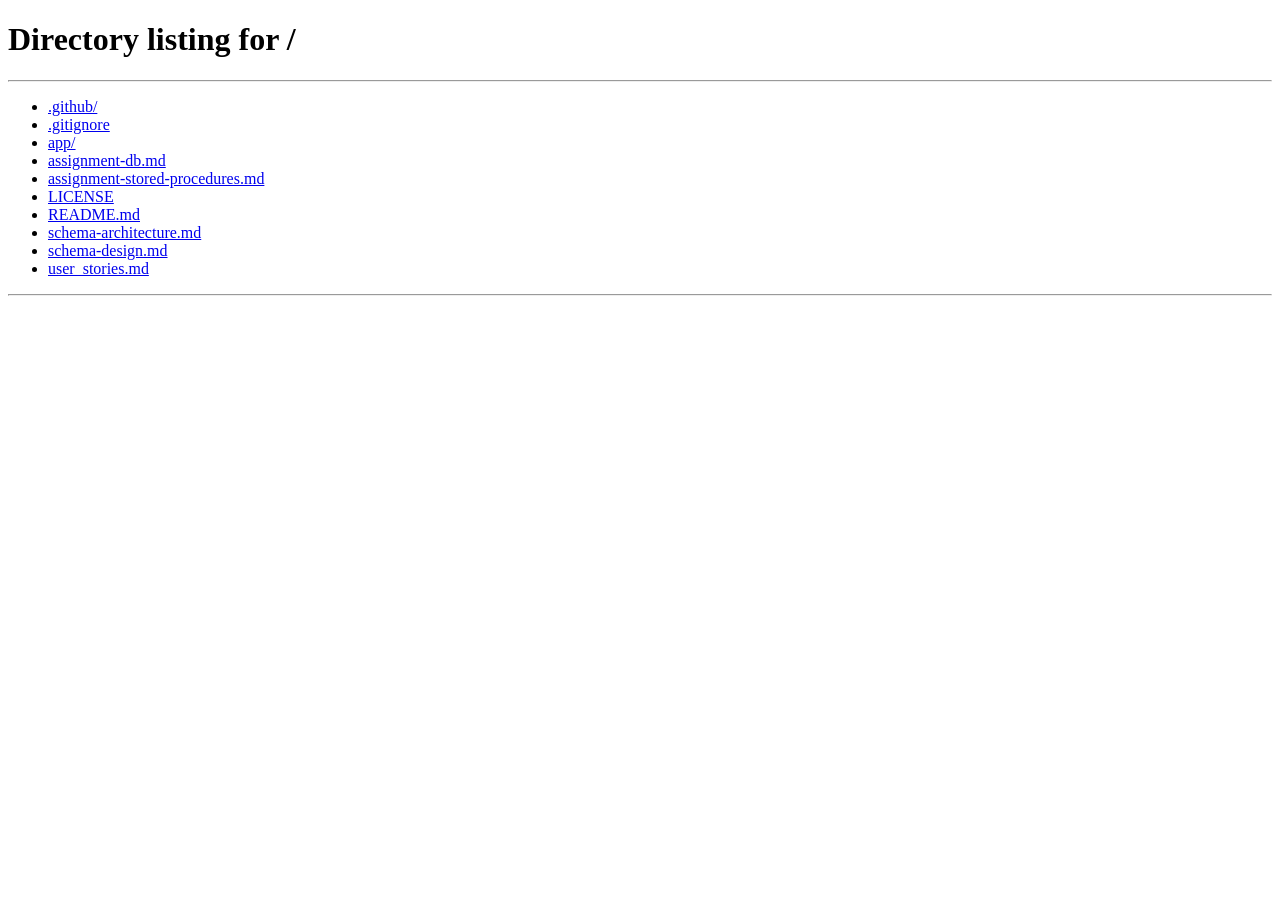
<file: app/src/main/resources/static/pages/addPrescription.html>
<!-- addPrescription.html -->
<!DOCTYPE html>
<html lang="en">

<head>
    <meta charset="UTF-8">
    <link rel="icon" type="image/svg+xml" href="../assets/images/logo/logo.png" />
    <title>DoctorDashboard</title>
    <link rel="stylesheet" href="../assets/css/adminDashboard.css">
    <link rel="stylesheet" href="../assets/css/doctorDashboard.css">
    <link rel="stylesheet" href="../assets/css/addPrescription.css">
    <link rel="stylesheet" href="../assets/css/style.css">
    <script src="../js/render.js" defer></script>
    <script src="../js/util.js" defer></script>
    <script src="../js/components/header.js" defer></script>
    <script src="../js/components/footer.js" defer></script>
    <script type="module" src = "../js/addPrescription.js"></script>

</head>

<body onload="renderContent()">
    <div class="container">
        <div class="wrapper">
            <div id="header"></div>
            <div class="main-content">
                <div class="form-container">
                    <h2 id="heading">Add <span>Prescription</span></h2>
                    <form>
                        <label for="patientName">Patient Name</label>
                        <input type="text" id="patientName" disabled>

                        <label for="medicines">Medicine Names</label>
                        <input type="text" id="medicines" placeholder="e.g. Paracetamol, Vitamin C" required>

                        <label for="dosage">Dosage Instructions</label>
                        <textarea id="dosage" rows="3"
                            placeholder="e.g - Paracetamol"></textarea>

                        <label for="notes">Additional Notes</label>
                        <textarea id="notes" rows="3"
                            placeholder="Any precautions or observations (optional)"></textarea>

                        <button type="submit" class="btn-primary" id="savePrescription">Add Prescription</button>
                        <button type="button" onclick="selectRole('doctor')" class="btn-secondary">Cancel</button>
                    </form>
                </div>
            </div>
            <div id="footer"></div>
        </div>
    </div>
</body>
</html>
</file>
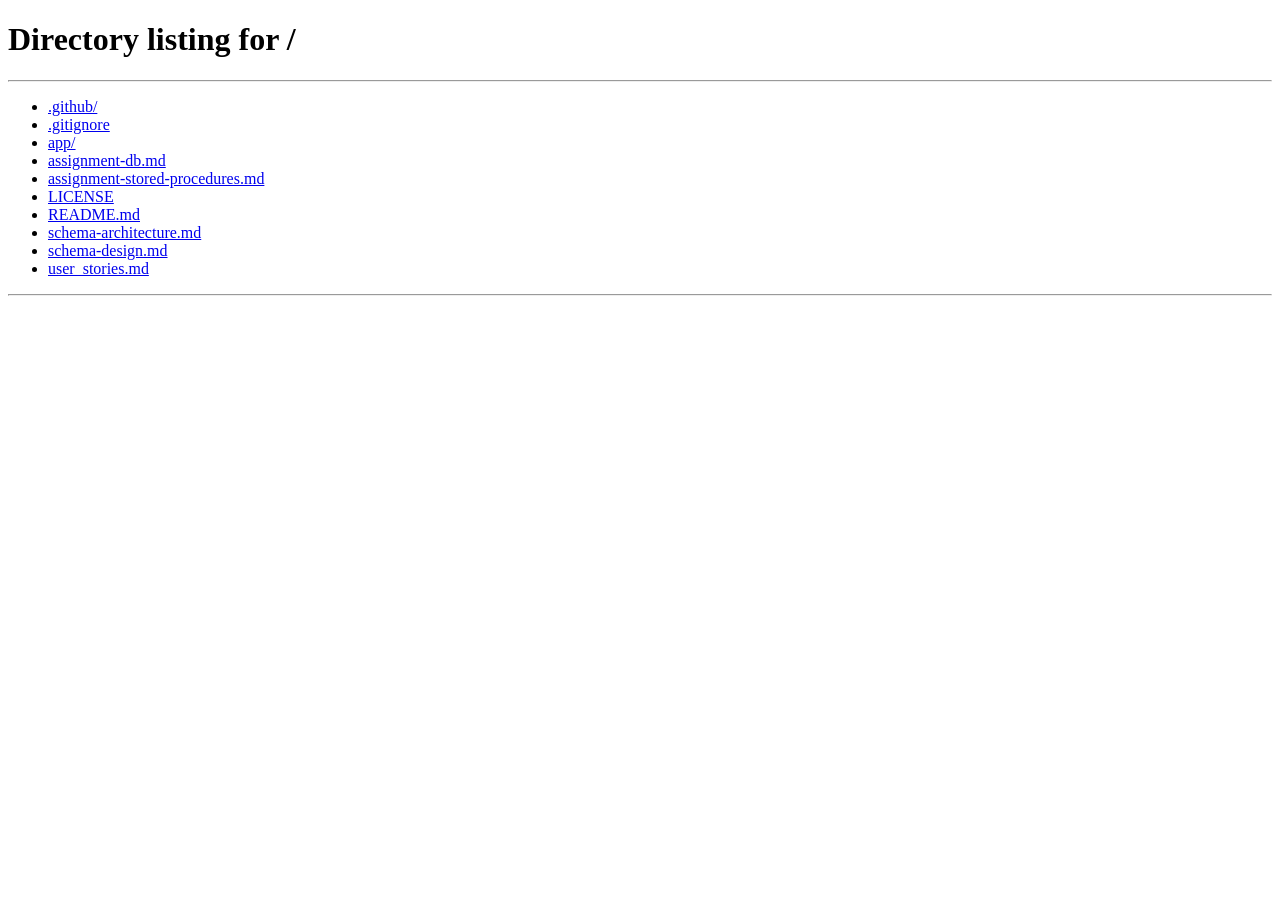
<file: app/src/main/resources/static/pages/loggedPatientDashboard.html>
<!-- loggedPatientDashboard.html -->
<!DOCTYPE html>
<html lang="en">
<head>
    <meta charset="UTF-8">
    <link rel="icon" type="image/svg+xml" href="../assets/images/logo/logo.png" />
    <title>LoggedPatientDashboard</title>
    <link rel = "stylesheet" href = "../assets/css/adminDashboard.css">
    <link rel = "stylesheet" href = "../assets/css/style.css">
    <link rel = "stylesheet" href = "../assets/css/patientDashboard.css">
    <script src = "../js/render.js" defer></script>
    <script src = "../js/util.js" defer></script>
    <script src = "../js/components/header.js" defer></script>
    <script src = "../js/components/footer.js" defer></script>
    <script type = "module" src = "../js/loggedPatient.js" defer></script>
</head>
<body onload="renderContent()">
    <div class="container">
        <div class="wrapper">
            <div id="header"></div>
            <main class="main-content">
                <input type="text" id="searchBar" class="searchBar" placeholder="Search Bar for custom output" />
                <div class="filter-wrapper">
                    <select class="filter-select" id="filterTime">
                        <option value="">Sort by Time</option>
                        <option value="AM">AM</option>
                        <option value="PM">PM</option>
                    </select>
                    <select class="filter-select" id="filterSpecialty">
                        <option value="">Filter by Specialty</option>
                        <option value="Cardiologist">Cardiologist</option>
                        <option value="Dermatologist">Dermatologist</option>
                        <option value="Neurologist">Neurologist</option>
                        <option value="Pediatrician">Pediatrician</option>
                        <option value="Orthopedic">Orthopedic</option>
                        <option value="Gynecologist">Gynecologist</option>
                        <option value="Psychiatrist">Psychiatrist</option>
                        <option value="Dentist">Dentist</option>
                        <option value="Ophthalmologist">Ophthalmologist</option>
                        <option value="Ent">ENT Specialist</option>
                        <option value="Urologist">Urologist</option>
                        <option value="Oncologist">Oncologist</option>
                        <option value="Gastroenterologist">Gastroenterologist</option>
                        <option value="General">General Physician</option>
                    </select>
                </div>
                <div id="content"></div>
            </main>
            <div id="footer"></div>
        </div>
    </div>
</body>
</html>
</file>
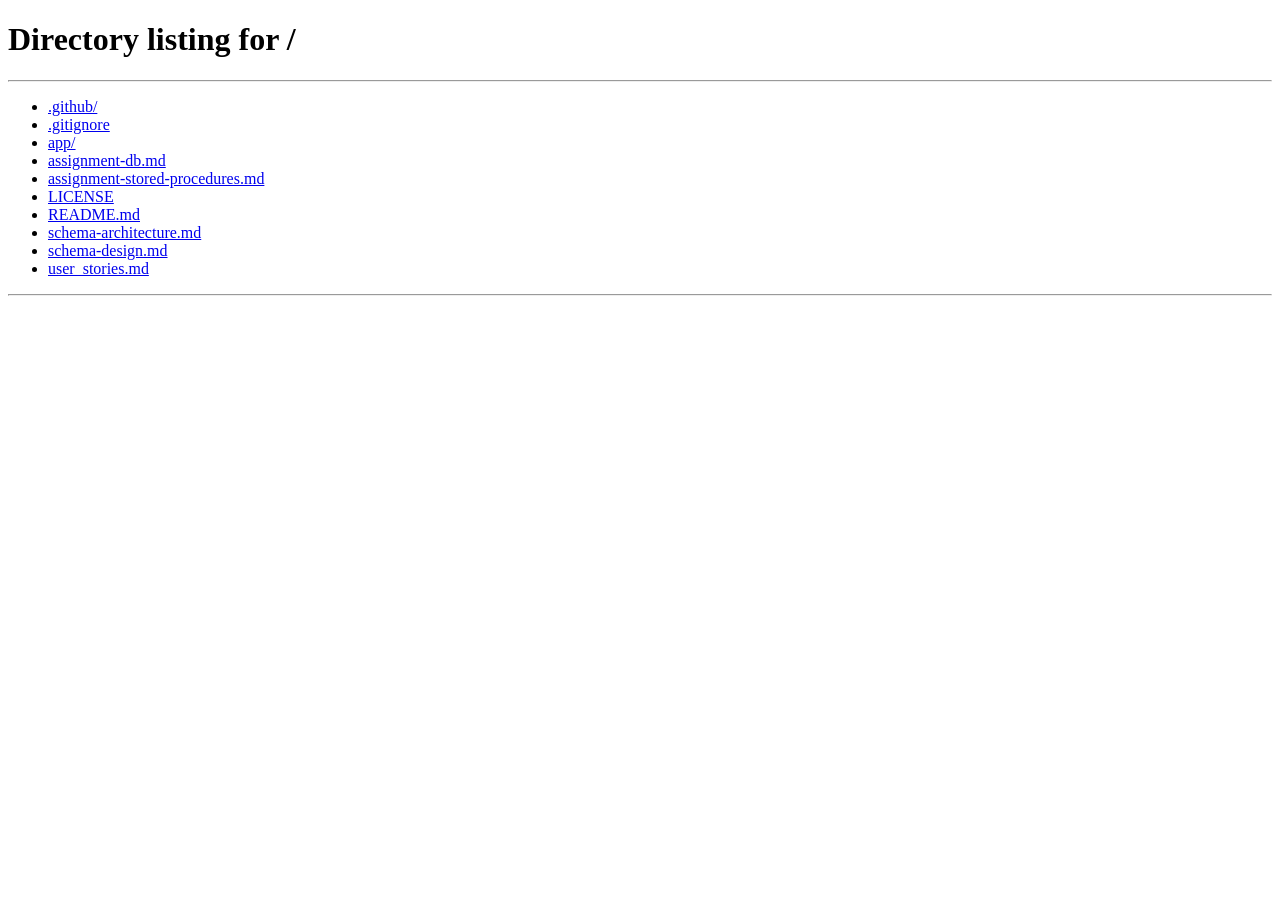
<file: app/src/main/resources/static/pages/patientAppointments.html>
<!-- patientAppointment.html -->
<!DOCTYPE html>
<html lang="en">

<head>
  <meta charset="UTF-8">
  <link rel="icon" type="image/svg+xml" href="../assets/images/logo/logo.png" />
  <title>Patient Appointments</title>
  <link rel="stylesheet" href="../assets/css/adminDashboard.css">
  <link rel="stylesheet" href="../assets/css/doctorDashboard.css">
  <link rel="stylesheet" href="../assets/css/style.css">
  <script src="../js/render.js" defer></script>
  <script src="../js/util.js" defer></script>
  <script src="../js/components/header.js" defer></script>
  <script src="../js/components/footer.js" defer></script>
  <script type="module" src="../js/patientAppointment.js" defer></script>
</head>

<body onload="renderContent()">
  <div class="container">
    <div class="wrapper">
      <div id="header"></div>
      <div class="main-content">
        <h2>Patient <span>Appointment</span></h2>
        <input type="text" id="searchBar" class="searchBar" placeholder="Search Bar for custom output" />
                <div class="filter-wrapper">
                    <select class="filter-select" id="appointmentFilter">
                        <option value="allAppointments">All Appointments</option>
                        <option value="future">Upcoming Appointments</option>
                        <option value="past">Past Appointments</option>
                    </select>
                </div>
        <table id="patientTable">
          <thead class="table-header">
            <tr>
              <th>Patient Name</th>
              <th>Doctor Name</th>
              <th>Date</th>
              <th>Time</th>
              <th>Actions</th>
            </tr>
          </thead>
          <tbody id="patientTableBody">
            <!-- rows will be inserted here dynamically -->
          </tbody>
        </table>
      </div>
      <div id="footer"></div>
    </div>
  </div>
</body>
</html>
</file>
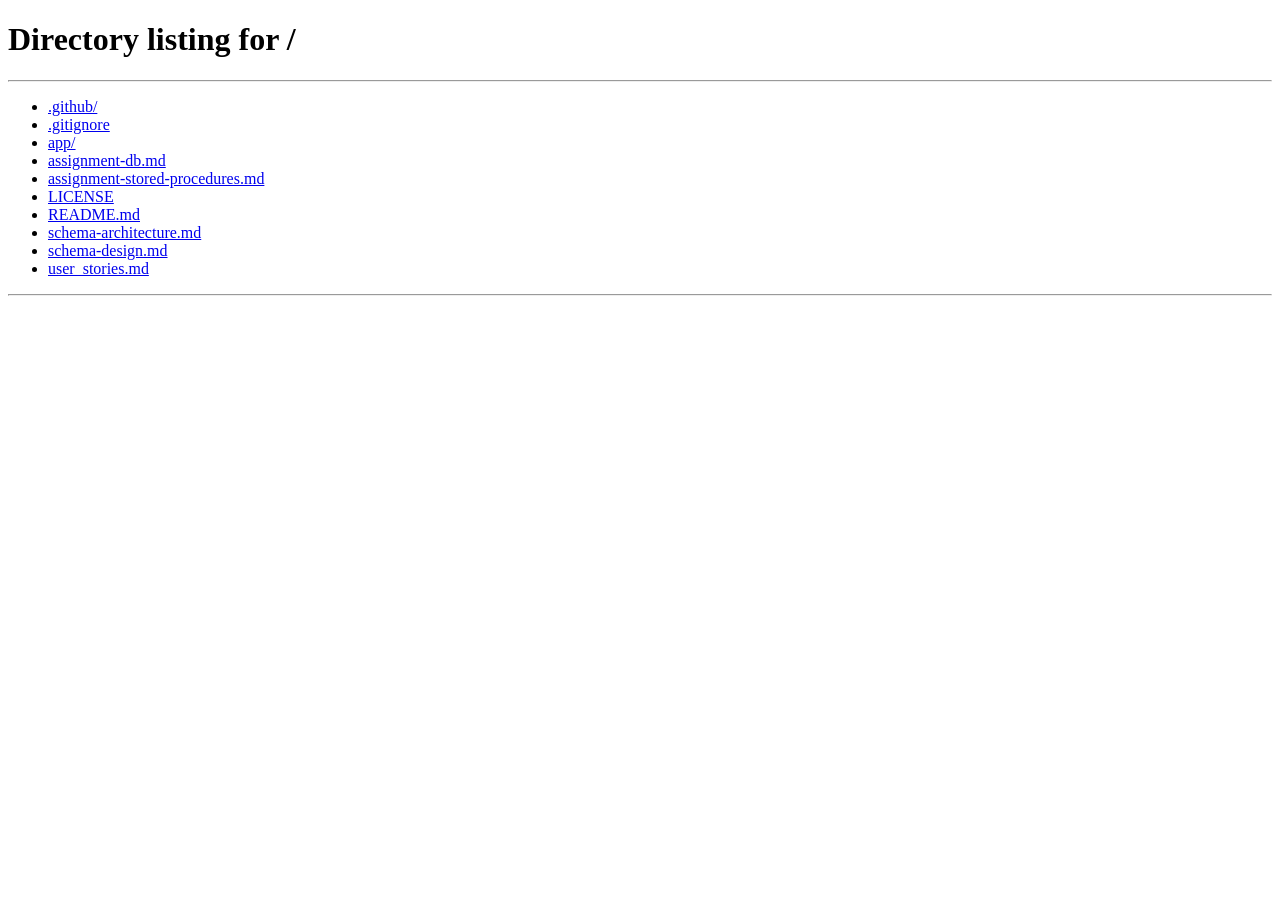
<file: app/src/main/resources/static/pages/patientDashboard.html>
<!-- patientDashboard.html -->
<!DOCTYPE html>
<html lang="en">

<head>
    <meta charset="UTF-8">
    <link rel="icon" type="image/svg+xml" href="../assets/images/logo/logo.png" />
    <title>PatientDashboard</title>
    <link rel="stylesheet" href="../assets/css/adminDashboard.css">
    <link rel="stylesheet" href="../assets/css/style.css">
    <link rel="stylesheet" href="../assets/css/patientDashboard.css">
    <script src="../js/render.js" defer></script>
    <script src="../js/util.js" defer></script>
    <script src="../js/components/header.js" defer></script>
    <script src="../js/components/footer.js" defer></script>
    <script type="module" src="../js/components/modals.js"></script>
</head>

<body onload="renderContent()">
    <div class="container">
        <div class="wrapper">
            <div id="header"></div>
            <main class="main-content">
                <input type="text" id="searchBar" class="searchBar" placeholder="Search Bar for custom output" />
                <div class="filter-wrapper">
                    <select class="filter-select" id="filterTime">
                        <option value="">Sort by Time</option>
                        <option value="AM">AM</option>
                        <option value="PM">PM</option>
                    </select>
                    <select class="filter-select" id="filterSpecialty">
                        <option value="">Filter by Specialty</option>
                        <option value="Cardiologist">Cardiologist</option>
                        <option value="Dermatologist">Dermatologist</option>
                        <option value="Neurologist">Neurologist</option>
                        <option value="Pediatrician">Pediatrician</option>
                        <option value="Orthopedic">Orthopedic</option>
                        <option value="Gynecologist">Gynecologist</option>
                        <option value="Psychiatrist">Psychiatrist</option>
                        <option value="Dentist">Dentist</option>
                        <option value="Ophthalmologist">Ophthalmologist</option>
                        <option value="Ent">ENT Specialist</option>
                        <option value="Urologist">Urologist</option>
                        <option value="Oncologist">Oncologist</option>
                        <option value="Gastroenterologist">Gastroenterologist</option>
                        <option value="General">General Physician</option>
                    </select>
                </div>
                <div id="content"></div>
            </main>
            <div id="footer"></div>
        </div>
    </div>
    <div id="modal" class="modal">
        <div class="modal-content">
            <span class="close" id="closeModal">&times;</span>
            <div id="modal-body"></div>
        </div>
    </div>
    <script type="module" src="../js/patientDashboard.js" defer></script>
</body>

</html>
</file>
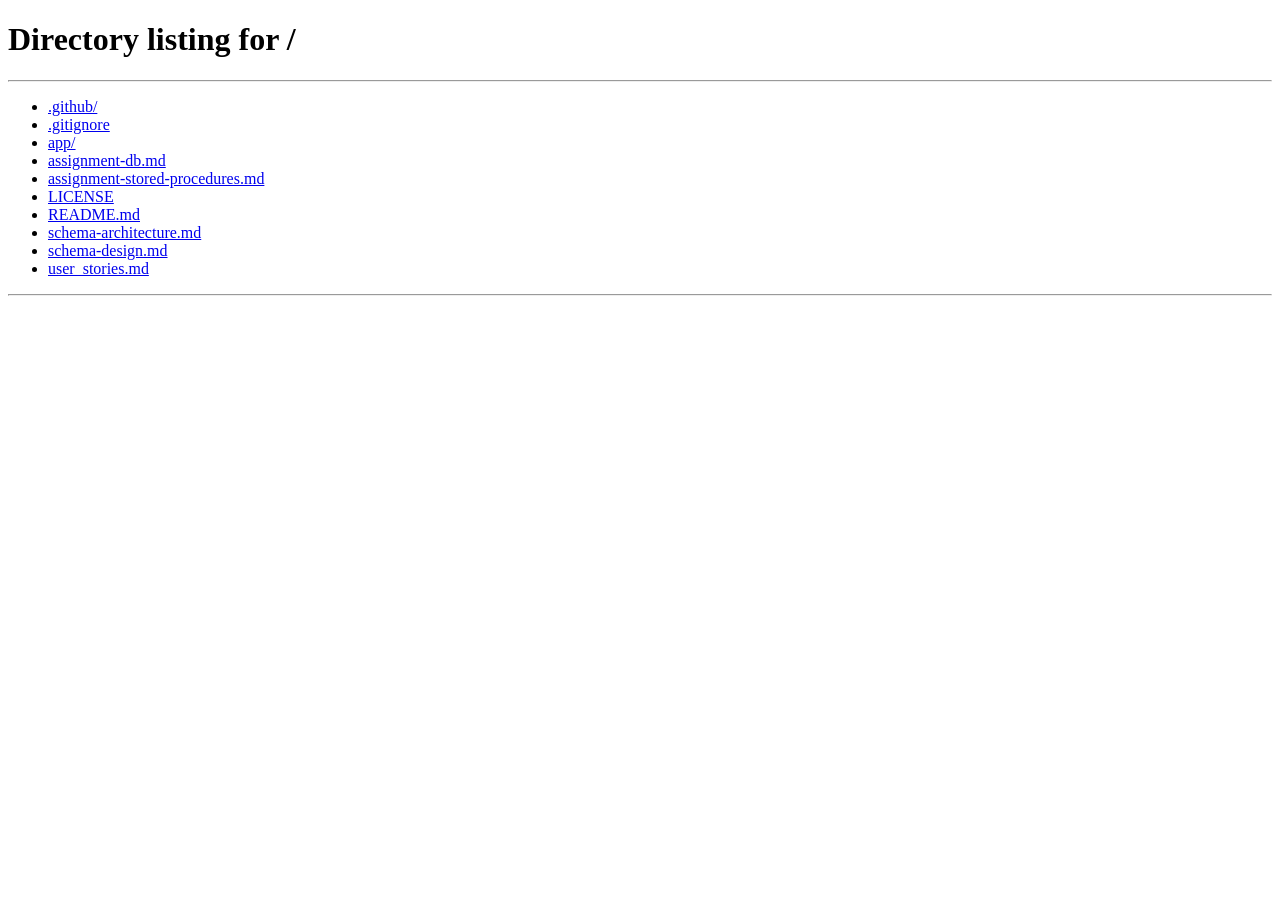
<file: app/src/main/resources/static/pages/patientRecord.html>
<!-- patientRecord.html -->
<!-- for doctor to see patient details -->
<!DOCTYPE html>
<html lang="en">
<head>
    <meta charset="UTF-8">
    <link rel="icon" type="image/svg+xml" href="../assets/images/logo/logo.png" />
    <title>DoctorDashboard</title>
    <link rel = "stylesheet" href = "../assets/css/adminDashboard.css">
    <link rel = "stylesheet" href = "../assets/css/doctorDashboard.css">
    <link rel = "stylesheet" href = "../assets/css/style.css">
    <script src = "../js/render.js" defer></script>
    <script src = "../js/util.js" defer></script>
    <script src = "../js/components/header.js" defer></script>
    <script src = "../js/components/footer.js" defer></script>
    <script type = "module" src = "../js/components/patientRecordRow.js" defer></script>
    <script type = "module" src = "../js/patientRecordServices.js" defer></script>
</head>
<body onload="renderContent()">
    <div class="container">
        <div class="wrapper">
            <div id="header"></div>
            <div class="main-content">
                <h2>Patient <span>Record</span></h2>
                <table id="patientTable">
                  <thead class="table-header">
                    <tr>
                      <th>Date</th>
                      <th>Appointment ID</th>
                      <th>Patient ID</th>
                      <th>Prescription</th>
                    </tr>
                  </thead>
                  <tbody id="patientTableBody"></tbody>
                </table>
              </div>
            <div id="footer"></div>
        </div>
    </div>

</body>  
</html>
</file>
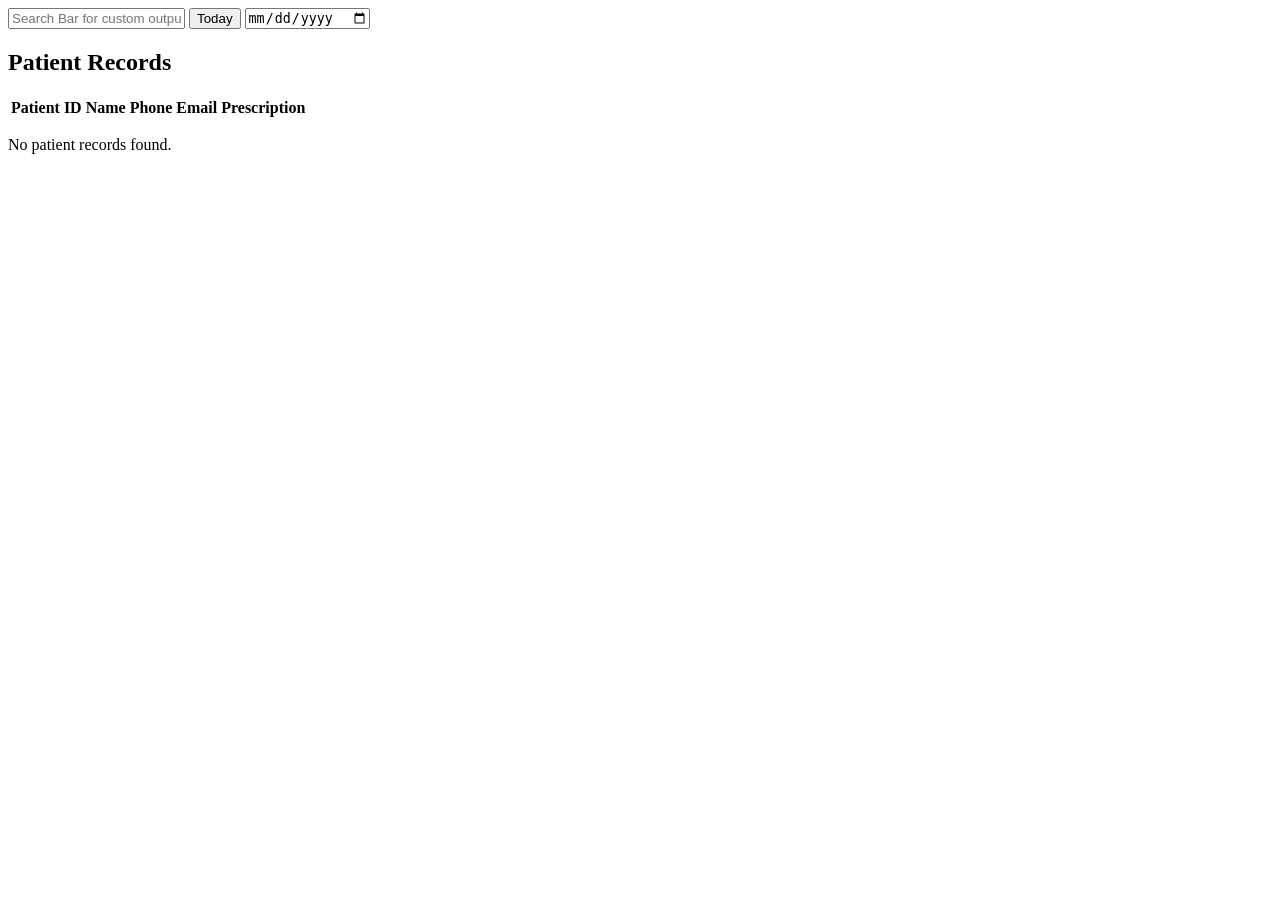
<file: app/src/main/resources/templates/doctor/doctorDashboard.html>
<!-- doctorDashboard.html -->
<!DOCTYPE html>
<html lang="en" xmlns:th="http://www.thymeleaf.org">
<head>
    <meta charset="UTF-8">
    <meta name="viewport" content="width=device-width, initial-scale=1.0">

    <title>Doctor Dashboard</title>

    <link rel="icon" type="image/png" th:href="@{/assets/images/logo/logo.png}" />
    <link rel="stylesheet" th:href="@{/assets/css/adminDashboard.css}" />
    <link rel="stylesheet" th:href="@{/assets/css/doctorDashboard.css}" />
    <link rel="stylesheet" th:href="@{/assets/css/style.css}" />

    <script th:src="@{/js/render.js}" defer></script>
    <script th:src="@{/js/util.js}" defer></script>
    <script type="module" th:src="@{/js/doctorDashboard.js}"></script>

    <script th:src="@{/js/components/header.js}" defer></script>
    <script th:src="@{/js/components/footer.js}" defer></script>

    <script th:src="@{/js/services/patientServices.js}" defer></script>

</head>
<body onload="renderContent()">
    <div class="container">
        <div class="wrapper">
            <div id="header"></div>
            <div class="main-content">
                <input type="text" id="searchBar" class="searchBar" placeholder="Search Bar for custom output" />
                <button id="todayButton">Today</button>
                <input type="date" name="datePicker" id="datePicker">

                <h2 class="table-header">Patient Records</h2>
                <table id="patientTable">
                    <th>Patient ID</th>
                    <th>Name</th>
                    <th>Phone</th>
                    <th>Email</th>
                    <th>Prescription</th>
                    <tbody id="patientTableBody"></tbody>
                </table>
                <p class="noPatientRecord">No patient records found.</p>
            </div>
            <div id="footer"></div>
        </div>
    </div>
</body>
</html>
</file>
<file: app/src/main/resources/static/assets/css/adminDashboard.css>
/*this is the style sheet for the adminDashboard. */
* {
  margin: 0;
  padding: 0;
  box-sizing: border-box;
}

html, body {
  height: 100%;
  font-family: Arial, sans-serif;
}

main {
  display: flex;
  flex-direction: column;
  min-height: 100vh;
}

h2 {
  font-size: 32px;
  font-weight: bold;
  margin-bottom: 50px;
  color: #003e3e;
}

.main-content, .wrapper {
  flex-grow: 1;
  padding: 40px;
  display: flex;
  flex-direction: column;
  text-align: center;

  background-image: url("../images/defineRole/index.png");
  background-size: cover;
  background-position: center;
  background-repeat: no-repeat;
  background-attachment: fixed;
}

button {
  background-color: #A62B1F;
  color: white;
  border: none;
  border-radius: 12px;
  padding: 10px 20px;
  margin-top: 20px;
  width: 200px;
  cursor: pointer;
  font-size: 16px;
}

button:hover {
  background-color: #A62B1F;
}

.adminBtn {
  background-color: #f4f4f4;
  color: #333;
  font-weight: bold;
  width: 110px;
  padding: 10px 0;
  border: none;
  cursor: pointer;
}

.adminBtn:hover {
  color: #A62B1F
}

.modal {
  display: none;
}
</file>
<file: app/src/main/resources/static/assets/css/doctorDashboard.css>
/* This is the style sheet for the doctorDashboard.html */
* { 
  margin: 0; 
  padding: 0; 
  box-sizing: border-box; 
}

html, body {
  height: 100%;
  font-family: Arial, sans-serif;
}

.main-content, .wrapper {
  flex-grow: 1;
  padding: 40px;
  display: flex;
  flex-direction: column;
  text-align: center;

  background-image: url("../images/defineRole/index.png");
  background-size: cover;
  background-position: center;
  background-repeat: no-repeat;
  background-attachment: fixed;
}

.table-header {
    font-size: 24px;
    color: #015c5d;
    margin-bottom: 30px;
    margin-right: 0;
}


/* Table Header */
.table-header {
    font-size: 24px;
    color: #015c5d;
    margin-bottom: 30px;
    margin-right: 0;
}

/* Table */
table {
    width: 100%;
    border-collapse: collapse;
    font-family: sans-serif;
    margin-top: 20px;
}

/* Table Head */
thead {
    background-color: #33333310;
    color: #fff;
}

/* Table Cells */
td, th {
    padding: 12px 16px;
    text-align: center;
    border-bottom: 1px solid #ddd;
}

/* Even rows */
tbody tr:nth-child(even) {
    background-color: #f9f9f959;
}

/* Odd rows */
tbody tr:nth-child(odd) {
    background-color: #ffffffc0;
}

/* Row hover */
tbody tr:hover {
    background-color: #015c5d39;
}

/* Prescription Button */
.prescription-btn {
    width: 30px;
    height: 30px;
    cursor: pointer;
    transition: transform 0.3s ease, filter 0.3s ease;
}

/* Hover */
.prescription-btn:hover {
    transform: scale(1.1);
    filter: brightness(1.2);
}

/* Click */
.prescription-btn:active {
    transform: scale(0.95);
}

.noPatientRecord {
    font-size: 16px;
    font-style: italic;
    color: grey;
}

/* Today Button */
.today-btn {
    margin-right: 10px;
    padding: 10px;
    background-color: #015c5d;
}

/* Date Picker */
.date-picker {
    margin-left: 10px;
    margin-top: 13px;
    border-radius: 8px;
    padding: 10px;
    height: 30px;
}


/* Search input */
.search-input {
    padding: 10px 15px;
    border: 1px solid #ccc;
    border-radius: 8px;
    font-size: 16px;
}

/* Search and filter buttons */
.filter-btn {
    padding: 10px 20px;
    margin: 5px;
    border: none;
    border-radius: 8px;
    background-color: #015c5d;
    color: white;
    cursor: pointer;
    transition: background-color 0.3s ease;
}

/* Hover */
.filter-btn:hover {
    background-color: #017d7e;
}


@media screen and (max-width: 768px) {

    .main-content {
        padding: 15px;
    }

    .table-header {
        font-size: 20px;
    }

    table {
        font-size: 13px;
    }

    td, th {
        padding: 8px;
    }

    .search-input {
        width: 100%;
        margin-bottom: 10px;
    }

    .filter-btn {
        padding: 8px 12px;
    }
}
/* 

**Table Header (`.table-header`)**

* Set font size to `24px` for clear emphasis.
* Use a dark teal color (`#015c5d`) for consistency with the theme.
* Add `30px` bottom margin and remove right margin.

**Table Styling (`table`)**

* Make the table full width (`100%`).
* Collapse borders for clean lines.
* Use a `sans-serif` font.
* Add `20px` top margin for spacing.

**Table Head (`thead`)**

* Set a very light dark background (`#33333310`) for header row.
* Use white text color (`#fff`).

**Table Cells (`td, th`)**

* Apply padding of `12px 16px` for spacing.
* Center-align the text.
* Add a subtle bottom border (`1px solid #ddd`).

**Table Row Styling**

* Alternate row colors for better readability:

  * Even rows: semi-transparent light grey (`#f9f9f959`).
  * Odd rows: soft white background (`#ffffffc0`).
* On hover: highlight row with a light teal overlay (`#015c5d39`).

**Prescription Button (`.prescription-btn`)**

* Set size to `30px x 30px`.
* Make it interactive with a pointer cursor.
* Add transition effects for scale and brightness on hover.
* On hover:

  * Slightly enlarge (`scale(1.1)`)
  * Brighten appearance
* On click: slightly shrink (`scale(0.95)`).

**No Record Message (`.noPatientRecord`)**

* Use a `16px` italic grey font to indicate no data gently.

**Today Button (`.today-btn`)**

* Add right margin (`10px`).
* Add padding (`10px`).
* Set background color to teal green (`#015c5d`).

**Date Picker (`.date-picker`)**

* Add left margin (`10px`) and top margin (`13px`).
* Round corners with `8px` radius.
* Add padding (`10px`) and set fixed height (`30px`).

---

Let me know if you'd like a consolidated style guide for the entire HospitalCRM frontend.
 */
</file>
<file: app/src/main/resources/static/assets/css/addPrescription.css>
/* This is the stylesheet for the addPrescription.html */

.form-container {
    width: 100%; 
    max-width: 600px;
    background: #ffffffc8;
    margin: 50px auto;
    padding: 30px;
    border-radius: 15px;
    box-shadow: 0 4px 12px rgba(0, 0, 0, 0.1);
    animation: fadeIn 0.5s ease-in-out;
  }

  .container h2 {
    text-align: center;
    color: #222;
    font-size: 28px;
    margin-bottom: 25px;
  }

  .container h2 span {
    color: #A62B1F;
  }

  label {
    display: block;
    margin-bottom: 6px;
    font-weight: 500;
    color: #333;
    text-align: left;
    font-size: 13px;
  }

  input, textarea {
    width: 100%;
    padding: 12px;
    resize: vertical;
    margin-bottom: 20px;
    border: 1px solid #cccccc6e;
    border-radius: 8px;
    font-size: 15px;
    outline: none;
    transition: 0.3s;
    font-family: "Verdana";
  }

  input:focus, textarea:focus {
    border-color: #015c5d;
    box-shadow: 0 0 4px #a7f3d0;
    filter: brightness(1.5);
  }

  #patientName{
    background-color: #bdbcbc80;
  }
  .btn-primary {
    background-color: #047857;
    color: #fff;
    padding: 14px;
    width: 100%;
    border: none;
    border-radius: 8px;
    font-size: 16px;
    cursor: pointer;
    transition: 0.3s;
  }

  .btn-primary:hover {
    background-color: #065f46;
  }

  .btn-secondary {
    background-color: transparent;
    color: #333;
    border: 1px solid #ccc;
    padding: 12px;
    width: 100%;
    border-radius: 8px;
    font-size: 15px;
    margin-top: 12px;
    cursor: pointer;
  }

  .btn-secondary:hover{
    color: #fff;
  }

  @keyframes fadeIn {
    from { opacity: 0; transform: translateY(30px); }
    to   { opacity: 1; transform: translateY(0); }
  }
</file>
<file: app/src/main/resources/static/assets/css/style.css>
/* This is the style sheet for global change across the files. */

/* style.css */
.header {
    display: flex;
    justify-content: space-between;
    align-items: center;
    background-color: #f4f4f4;
    color: #333;
    padding: 10px 20px;
    border-bottom: 2px solid #ccc;
    flex-wrap: wrap;
    min-height: 60px;
  }
  
  /* Logo section with image + title */
  .logo-link{
    display: flex;
    align-items: center;
    gap: 10px;
    
  }
  
  .logo-img {
    height: 40px;
    width: auto;
    max-width: 100%;
    object-fit: contain;
  }
  
  /* Logo text / slogan */
  .logo-title {
    font-size: 20px;
    font-weight: bold;
    color: #333;
  }
  
  /* Nav links styling */
  nav a {
    margin-left: 20px;
    margin-right: 20px;
    text-decoration: none;
    color: #333;
    font-weight: bold;
  }
  
  nav a:hover {
    color: #003e3e;
  }
  

  /* Responsive behavior */
  @media (max-width: 600px) {
    .header {
      flex-direction: column;
      align-items: flex-start;
    }
  
    nav {
      margin-top: 10px;
    }
  
    nav a {
      margin-left: 0;
      margin-right: 10px;
    }
  
    .logo-img {
      height: 30px;
    }
  
    .logo-title {
      font-size: 18px;
    }
  }

  .doctorHeader{
    margin-right: 30px
  }
  .doctorHeader:hover{
    color:#A62B1F;
  }
/* Footer Section */
.footer {
    background-color: #f4f4f4;
    color: #fff;
    padding: 40px 20px;
    border-top: 2px solid #f4f4f4;
    
  }
  
  .footer-container {
    display: flex;
    flex-wrap: wrap;
    justify-content: space-between;
    gap: 30px;
    max-width: 1200px;
    margin: 0 auto;
  }
  
  .footer-logo {
    flex: 1 1 250px;
    display: flex;
    flex-direction: column;
    align-items: flex-start;
    gap: 15px;
  }
  
  .footer-logo img {
    height: 50px;
    width: auto;
  }
  
  .footer-logo p {
    font-size: 14px;
    color: #0a0a23;
  }
  
  .footer-links {
    display: flex;
    flex: 2 1 500px;
    justify-content: space-between;
    flex-wrap: wrap;
    gap: 20px;
  }
  
  .footer-column {
    display: flex;
    flex-direction: column;
    gap: 10px;
  }
  
  .footer-column h4 {
    font-size: 16px;
    font-weight: bold;
    margin-bottom: 8px;
    color: #0a0a23;
  }
  
  .footer-column a {
    text-decoration: none;
    color: #0a0a23;
    font-size: 14px;
  }
  
  .footer-column a:hover {
    color: #003e3e;
    transition: color 0.3s ease;
  }
  
  /* Mobile Responsiveness */
  @media (max-width: 768px) {
    .footer-container {
      flex-direction: column;
      align-items: flex-start;
    }
  
    .footer-links {
      flex-direction: column;
      gap: 20px;
    }
  }
  

  .modal {
    display: none;
    position: fixed;
    z-index: 999;
    padding-top: 60px;
    left: 0;
    top: 0;
    width: 100%;
    height: 100%;
    background-color: rgba(0,0,0,0.6);
  }
  
  .modal-content {
    background-color: white;
    margin: auto;
    padding: 30px;
    border-radius: 10px;
    width: 400px;
    position: relative;
  }
  
  .modal-content h2{
    font-size: 32px;
  }

  .close {
    color: #aaa;
    position: absolute;
    right: 20px;
    top: 15px;
    font-size: 28px;
    font-weight: bold;
    cursor: pointer;
  }
  
  .close:hover {
    color: black;
  }



  .dashboard-btn{
    width: 100%;
  }

  .input-field {
    padding: 10px;
    border: 1px solid #ccc;
    font-size: 16px;
    margin-top: 10px;
    margin-bottom: 20px;
    width: 100%;
    appearance: none; /* Remove default OS styles */
    background-color: #fff;
    color: #333;
    cursor: pointer;
    border-radius: 8px;
  }
  
  .input-field:hover {
    border-color: #015c5d;
    background-color: #f0fdfd;
  }
  
  .input-field:focus {
    outline: none;
    border-color: #015c5d;
    box-shadow: 0 0 5px rgba(1, 92, 93, 0.5);
    filter: brightness(1.2);
  }
  
  .select-dropdown option {
    font-size: 16px;
    padding: 10px;
  }
  

  #content {
    display: grid;
    grid-template-columns: repeat(auto-fit, minmax(315px, 1fr));
    gap: 40px;
    padding: 20px;
  }

  .doctor-card {
    display: flex;
    flex-direction: column;
    justify-content: space-between;
    border: 1px solid #ddd;
    border-radius: 10px;
    width:auto;
    overflow: hidden;
    background-color: #fff;
    box-shadow: 0 4px 6px rgba(0,0,0,0.1);
    transition: transform 0.2s ease;
  }
  
  .doctor-card:hover {
    transform: scale(1.02);
  }
  
  .doctor-info {
    padding: 12px;
    flex-grow: 1;
  }
  
  .doctor-info h3 {
    margin-top: 30px;
    font-size: 24px;
    color: #015c5d;
  }
  
  .doctor-info p {
    margin: 20px 0px;
    font-size: 14px;
    color: #555;
  }
  
  .card-actions {
    background-color: #e28282;
    padding: 10px;
    text-align: center;
  }

  .card-actions:hover {
    background-color: #d26969;
  }
  
  .card-actions button {
    background: transparent;
    border: none;
    color: #fff;
    font-weight: bold;
    cursor: pointer;
  }
  
  .card-actions button:hover {
    color: #fff;
    border-color: #015c5d;
  }
  
  #roleSelector {
    width:auto;
    border-radius: 10px;
  }
  
  span {
    color : #A62B1F;
  }

  .searchBar{
    height: 30px;
    padding:20px;
    font-size: 16px;
    margin-bottom: 30px;
    border: 0.2px solid grey;
}

  .searchBar:focus{
    outline: none;
    border-color: #015c5d;
    box-shadow: 0 0 5px rgba(1, 92, 93, 0.697);
}

.filter-wrapper {
  width: 350px;
  display: flex;
  flex-direction: row;
  
}

.filter-select {
  margin-right: 8px;
  width: 100%;
  padding: 8px 12px;
  border: 1px solid #ccc;
  border-radius: 6px;
  background-color: #fff;
  color: #333;
  font-size: 14px;
  background-position: right 10px center;
  background-size: 16px 16px;
  cursor: pointer;
  transition: border-color 0.2s, box-shadow 0.2s;
}

.filter-select:focus {
  border-color: #015c5d;
  box-shadow: 0 0 5px rgba(1, 92, 93, 0.697);
  outline: none;
}

.availabilityLabel{
  margin-bottom: 8px;
}

.availability-container {
  margin-bottom: 1rem;
  
}

.checkbox-group {
  display: flex;
  flex-direction: column;
  gap: 1rem;
  margin-top: 1rem;
}

.checkbox-group label {
  font-weight: 500;
  cursor: pointer;
}

.checkbox-group input[type="checkbox"] {
  margin-right: 0.5rem;
  accent-color: #015c5db8; 
}
</file>
<file: app/src/main/resources/static/assets/css/patientDashboard.css>
/* This is the style sheet for the patientDashboard.html */
  .card-actions {
    background-color: #244557;
    padding: 10px;
    text-align: center;
  }

  .card-actions:hover{
    background-color: #1c3745;
  }
  .ripple-overlay {
    position: fixed;
    width: 20px;
    height: 20px;
    background-color: #1c3745;
    border-radius: 50%;
    z-index: 9999;
    transform: translate(-50%, -50%) scale(0);
    transition: transform 1s ease-out, opacity 1s ease;
  }
  
  .ripple-overlay.active {
    transform: translate(-50%, -50%) scale(150);
    opacity: 1;
  }
  
  .modalApp {
    position: fixed;
  bottom: -100%;
  left: 50%;
  transform: translateX(-50%);
  width: 50%;
  background: #fff;
  padding: 20px;
  z-index: 10000;
  transition: bottom 1.5s ease-in;
  box-shadow: 0 -5px 10px rgba(0, 0, 0, 0.3);
  border-radius: 10px 10px 0 0;
  text-align: center;
  }
  
  .modalApp.active {
    bottom: 0;
  }
  
  .modalApp h2 {
    margin-top: 20px;
  }
  
  .modalApp input {
    display: block;
    margin: 10px auto;
    padding: 10px;
    width: 90%;
    margin-bottom: 40px;
  }

  .modalApp select {
    display: block;
    margin: 10px auto;
    padding: 10px;
    width: 90%;
    margin-bottom: 40px;
  }
  
  .confirm-booking {
    padding: 10px 20px;
    background: #1c3745;
    color: #fff;
    border: none;
    cursor: pointer;
    
  
    
  }
  .confirm-booking:hover {
    filter: brightness(1.2);
    background-color: #1c3745;
  }
</file>
